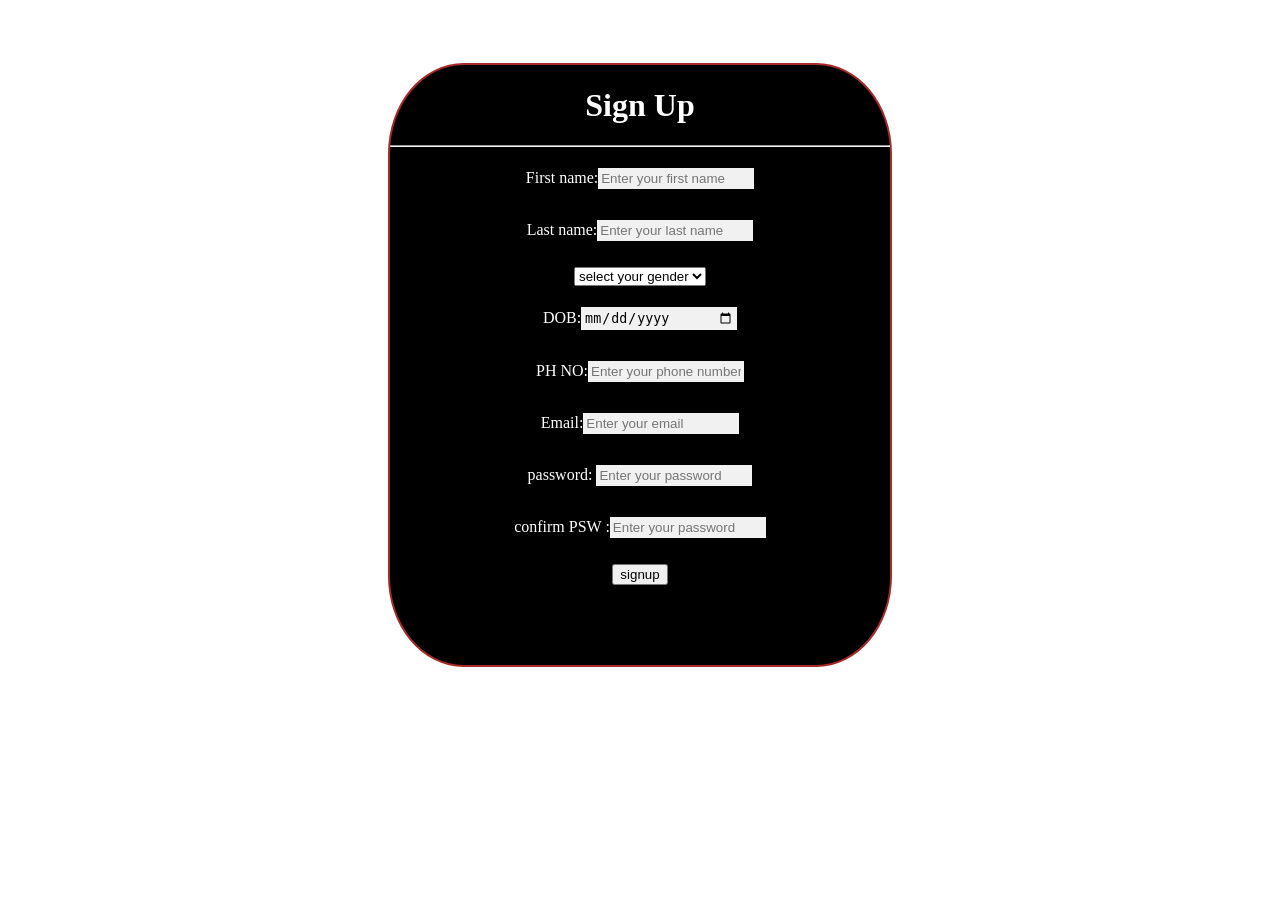
<file: signup.html>
<!DOCTYPE html>
<html lang="en">
<head>
    <meta charset="UTF-8">
    <meta name="viewport" content="width=device-width, initial-scale=1.0">
    <title>signup</title>
</head>
<style>
.box{
            height:600px;
            width:500px;
            border:2px solid brown;
            margin:auto;
            margin-top:5%;
            background-color:black;
            color:white;
            border-radius: 15%;
            text-align:left;
}
input[type=text], input[type=password], input[type=date], input[type=email] {
  width:30%;
  padding: 3px;
  margin: 5px 0 10px 0;
  display: inline-block;
  border: none;
  background: #f1f1f1;
}

btn {
    background-color:blue;
    border: none;
    color: white;
    padding: 16px 32px;
    text-align: center;
    font-size: 16px;
  }
  
  .btn:hover {opacity: 1}
body{
    background-image: url(https://static.vecteezy.com/system/resources/thumbnails/002/106/276/small/geometric-black-and-gold-background-free-vector.jpg);
    background-size:cover ;
} 
  </style>    
</head>
<body>
        <div class="box">
            <form onsubmit="return func()">
                <center>
                <h1>Sign Up</h1>
                <hr>
            <p>First name:<input  type="text" id="first name" name="first name" placeholder="Enter your first name" required><br>
            <p>Last name:<input  type="text"id="last name" name="last name" placeholder="Enter your last name" required></p>
            <select align="center" name="gender" id="gender" >
                <option value="">select your gender</option>
                <option value="female">female</option>
                <option value="male">male</option>
              </select> 
             <p>DOB:<input  type="date"id="DOB" name="DOB" placeholder="Enter your first name " required></p>
            <p>PH NO:<input  type="text" id="phonenumber" name="phonenumber"placeholder="Enter your phone number"required></p>
            <p>Email:<input type="email"id="first" name="first" placeholder="Enter your email" required></p>
           <p>password: <input type="password" id="pwd" name="pwd" placeholder="Enter your password" title="Invalid Input, it must contain 8 or more characters that are of at least one number, and one uppercase and lowercase letter and one symbol" required></p>
           <p>confirm PSW :<input  type="password" id="cpwd" name="first name" placeholder="Enter your password"  required></p> 
    <div id="kar"></div>
    <input type="submit" value="signup" id="submit">
</center>
</form>
</div>
<script src="signup.js"></script>
</body>
</html>
</file>
